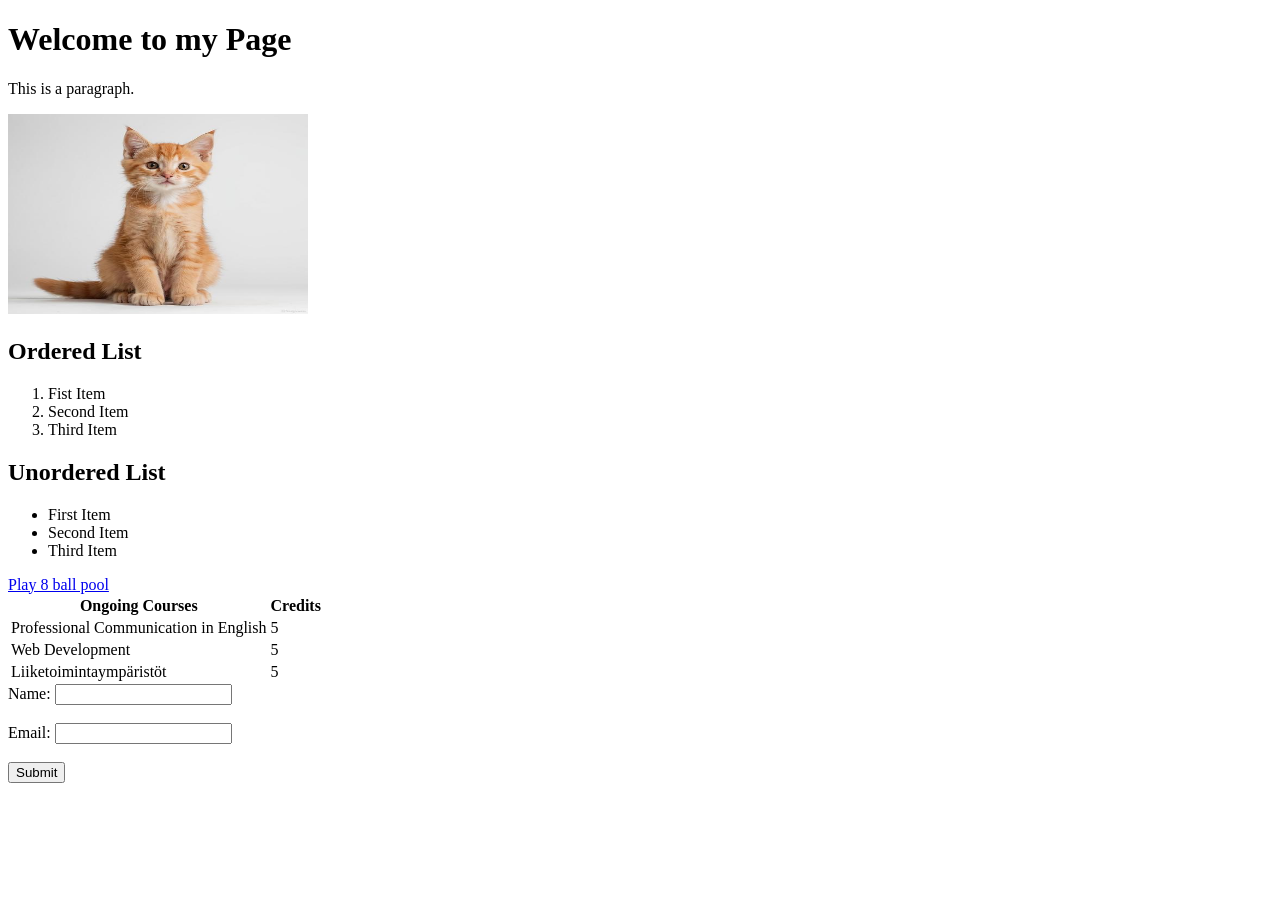
<file: WS_01/index.html>
<!DOCTYPE html>
<html lang="en">
<head>
    <meta charset="UTF-8">
    <meta name="viewport" content="width=device-width, initial-scale=1.0">
    <title>My First HTML Page</title>
</head>
<body>
    <h1>Welcome to my Page
    </h1>
    <p>This is a paragraph.

    </p>
    <img src="images/cat.jpg" alt="Cat" width="300" height="200">
    <h2>Ordered List</h2>
    <ol>
        <li>Fist Item</li>
        <li>Second Item</li>
        <li>Third Item</li>
    </ol>

    <h2>Unordered List</h2>
    <ul>
        <li>First Item</li>
        <li>Second Item</li>
        <li>Third Item</li>
    </ul>
    <a href="https://8ballpool.com/game">Play 8 ball pool</a>
    <table>
        <tr>
            <th>Ongoing Courses</th>
            <th>Credits</th>
        </tr>
        <tr>
            <td>Professional Communication in English</td>
            <td>5</td>
        </tr>
        <tr>
            <td>Web Development</td>
            <td>5</td>
        </tr>
        <tr>
            <td>Liiketoimintaympäristöt</td>
            <td>5</td>
        
        </tr>
    </table>
    <form>
        <label for="name">Name:</label>
        <input type="text" id="name" name="name"><br><br>
        <label for="email">Email:</label>
        <input type="email" id="email" name="email"><br><br>
        <input type="submit" value="Submit">
    </form>
</body>
</html>
</file>
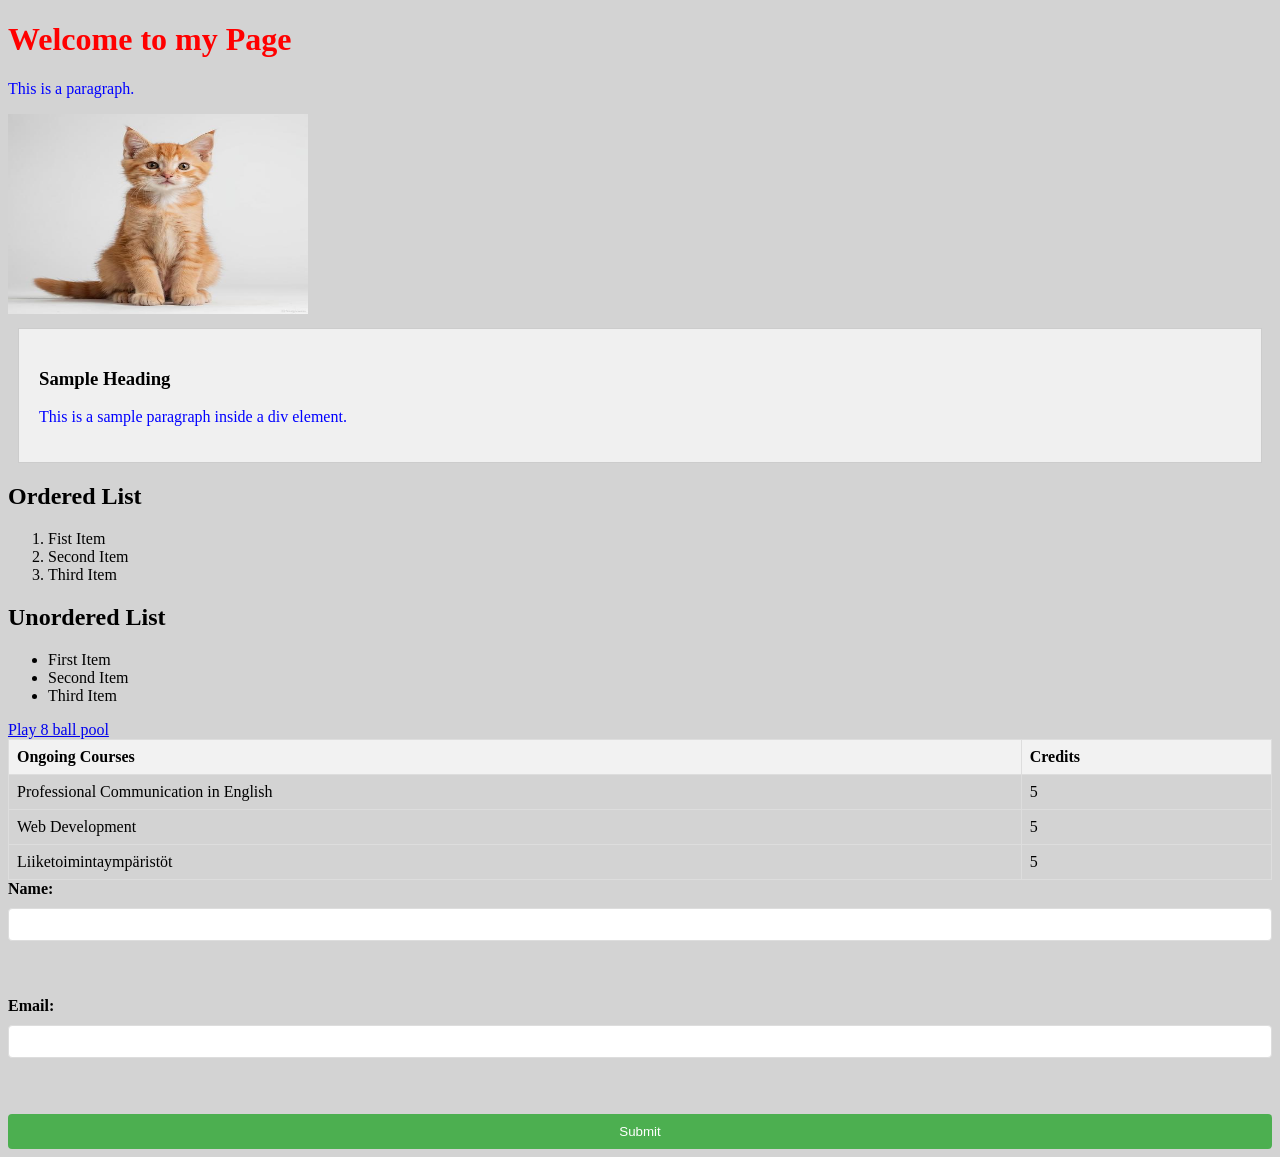
<file: WS_02/index.html>
<!DOCTYPE html>
<html lang="en">
<head>
    <meta charset="UTF-8">
    <meta name="viewport" content="width=device-width, initial-scale=1.0">
    <title>My First HTML Page</title>
    <style>
        h1 {
            color: green;
        }
    </style>
</head>
<body>
    <h1 style="color: red;">Welcome to my Page
    </h1>
    <p>This is a paragraph.

    </p>
    <link rel="stylesheet" href="styles.css">
    <img src="images/cat.jpg" alt="Cat" width="300" height="200">
    <div class="content-box">
        <h3>Sample Heading</h3>
        <p>This is a sample paragraph inside a div element.</p>
    </div>
    <h2>Ordered List</h2>
    <ol>
        <li>Fist Item</li>
        <li>Second Item</li>
        <li>Third Item</li>
    </ol>

    <h2>Unordered List</h2>
    <ul>
        <li>First Item</li>
        <li>Second Item</li>
        <li>Third Item</li>
    </ul>
    <a href="https://8ballpool.com/game">Play 8 ball pool</a>
    <table>
        <tr>
            <th>Ongoing Courses</th>
            <th>Credits</th>
        </tr>
        <tr>
            <td>Professional Communication in English</td>
            <td>5</td>
        </tr>
        <tr>
            <td>Web Development</td>
            <td>5</td>
        </tr>
        <tr>
            <td>Liiketoimintaympäristöt</td>
            <td>5</td>
        
        </tr>
    </table>
    <form>
        <label for="name">Name:</label>
        <input type="text" id="name" name="name"><br><br>
        <label for="email">Email:</label>
        <input type="email" id="email" name="email"><br><br>
        <input type="submit" value="Submit">
    </form>
</body>
</html>
</file>
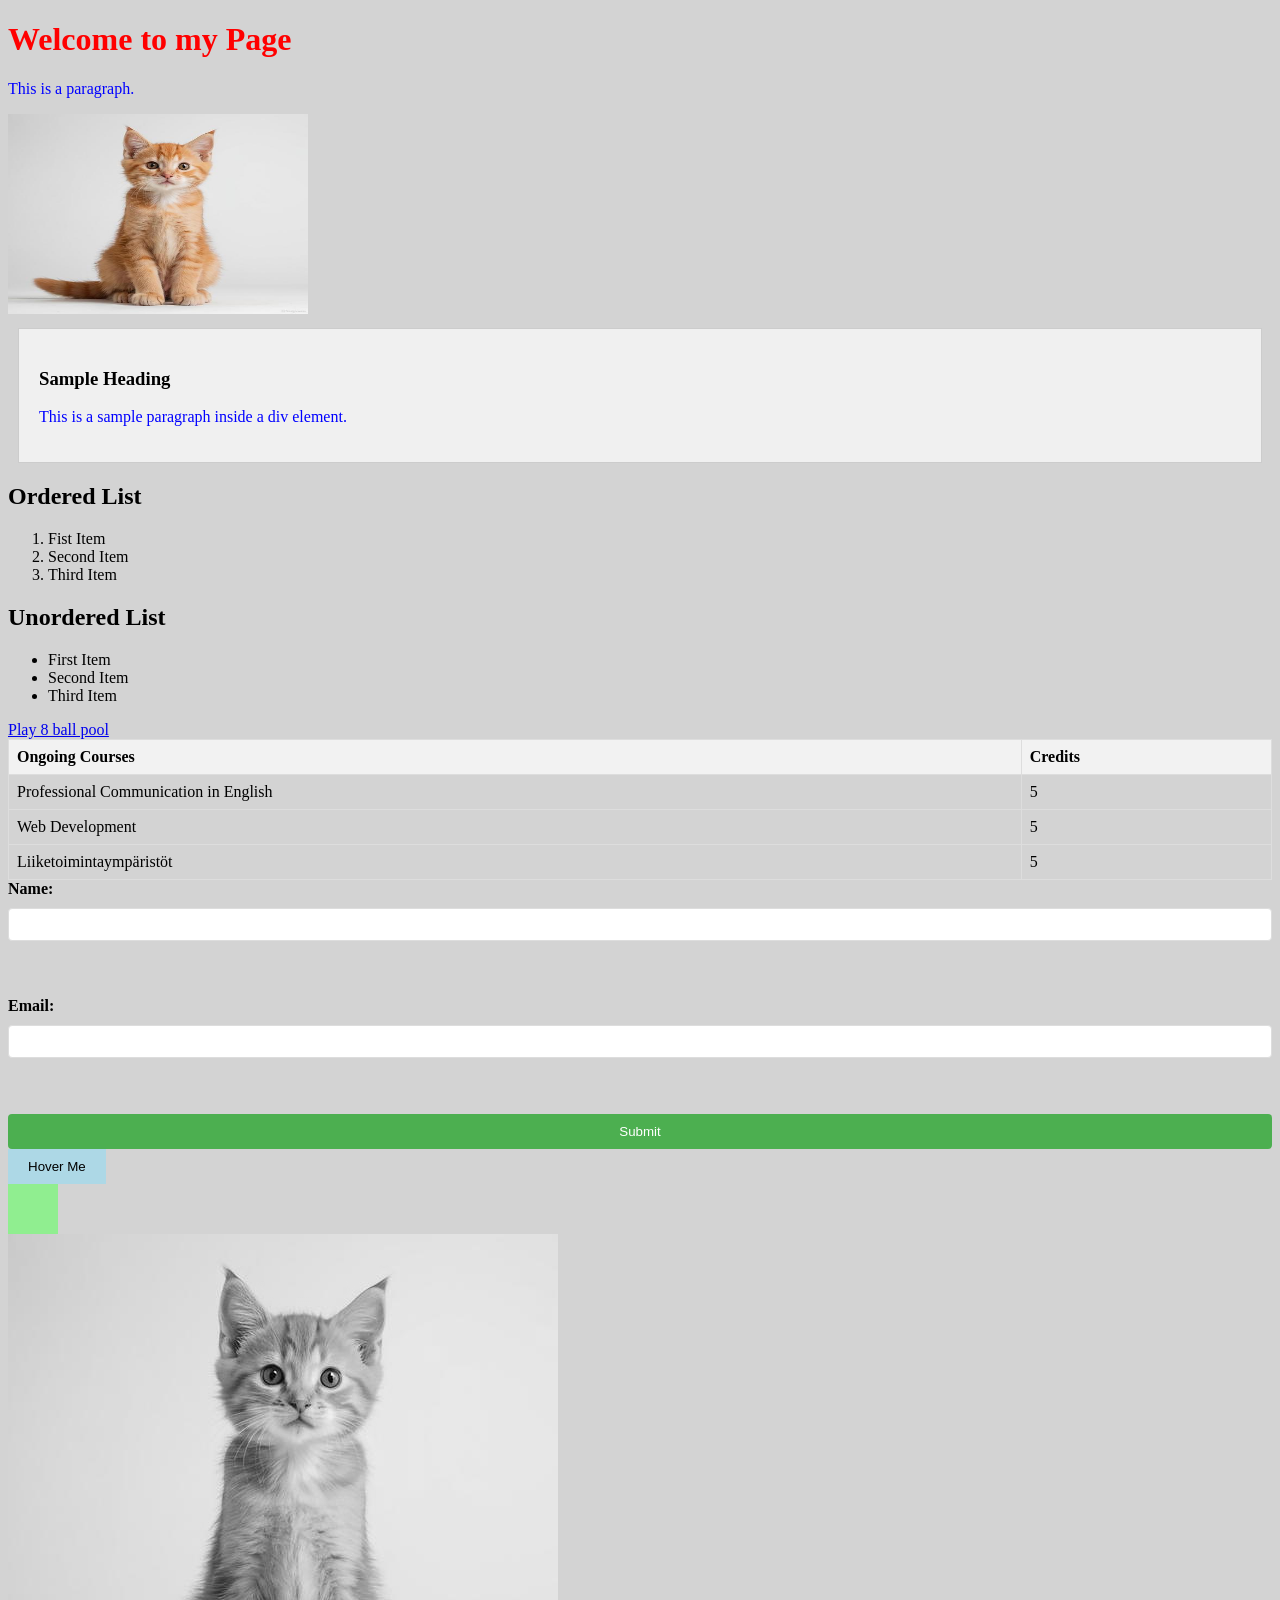
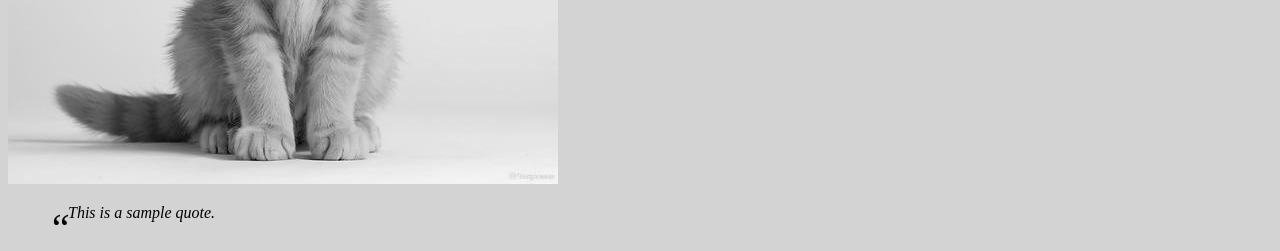
<file: WS_03/index.html>
<!DOCTYPE html>
<html lang="en">
<head>
    <meta charset="UTF-8">
    <meta name="viewport" content="width=device-width, initial-scale=1.0">
    <title>My First HTML Page</title>
    <style>
        h1 {
            color: green;
        }
    </style>
    <link rel="stylesheet" href="styles.css">
</head>
<body>
    <h1 style="color: red;">Welcome to my Page
    </h1>
    <p>This is a paragraph.

    </p>
    <link rel="stylesheet" href="styles.css">
    <img src="images/cat.jpg" alt="Cat" width="300" height="200">
    <div class="content-box">
        <h3>Sample Heading</h3>
        <p>This is a sample paragraph inside a div element.</p>
    </div>
    <h2>Ordered List</h2>
    <ol>
        <li>Fist Item</li>
        <li>Second Item</li>
        <li>Third Item</li>
    </ol>

    <h2>Unordered List</h2>
    <ul>
        <li>First Item</li>
        <li>Second Item</li>
        <li>Third Item</li>
    </ul>
    <a href="https://8ballpool.com/game">Play 8 ball pool</a>
    <table>
        <tr>
            <th>Ongoing Courses</th>
            <th>Credits</th>
        </tr>
        <tr>
            <td>Professional Communication in English</td>
            <td>5</td>
        </tr>
        <tr>
            <td>Web Development</td>
            <td>5</td>
        </tr>
        <tr>
            <td>Liiketoimintaympäristöt</td>
            <td>5</td>
        
        </tr>
    </table>
    <form>
        <label for="name">Name:</label>
        <input type="text" id="name" name="name"><br><br>
        <label for="email">Email:</label>
        <input type="email" id="email" name="email"><br><br>
        <input type="submit" value="Submit">
    </form>
    <button class="transition-button">Hover Me</button>
     <div class="animation-box"></div>
     <img src="./images/cat.jpg" alt="Sample Image" class="filter-image">
     <blockquote class="quote">
        This is a sample quote.
      </blockquote>

</body>
</html>
</file>
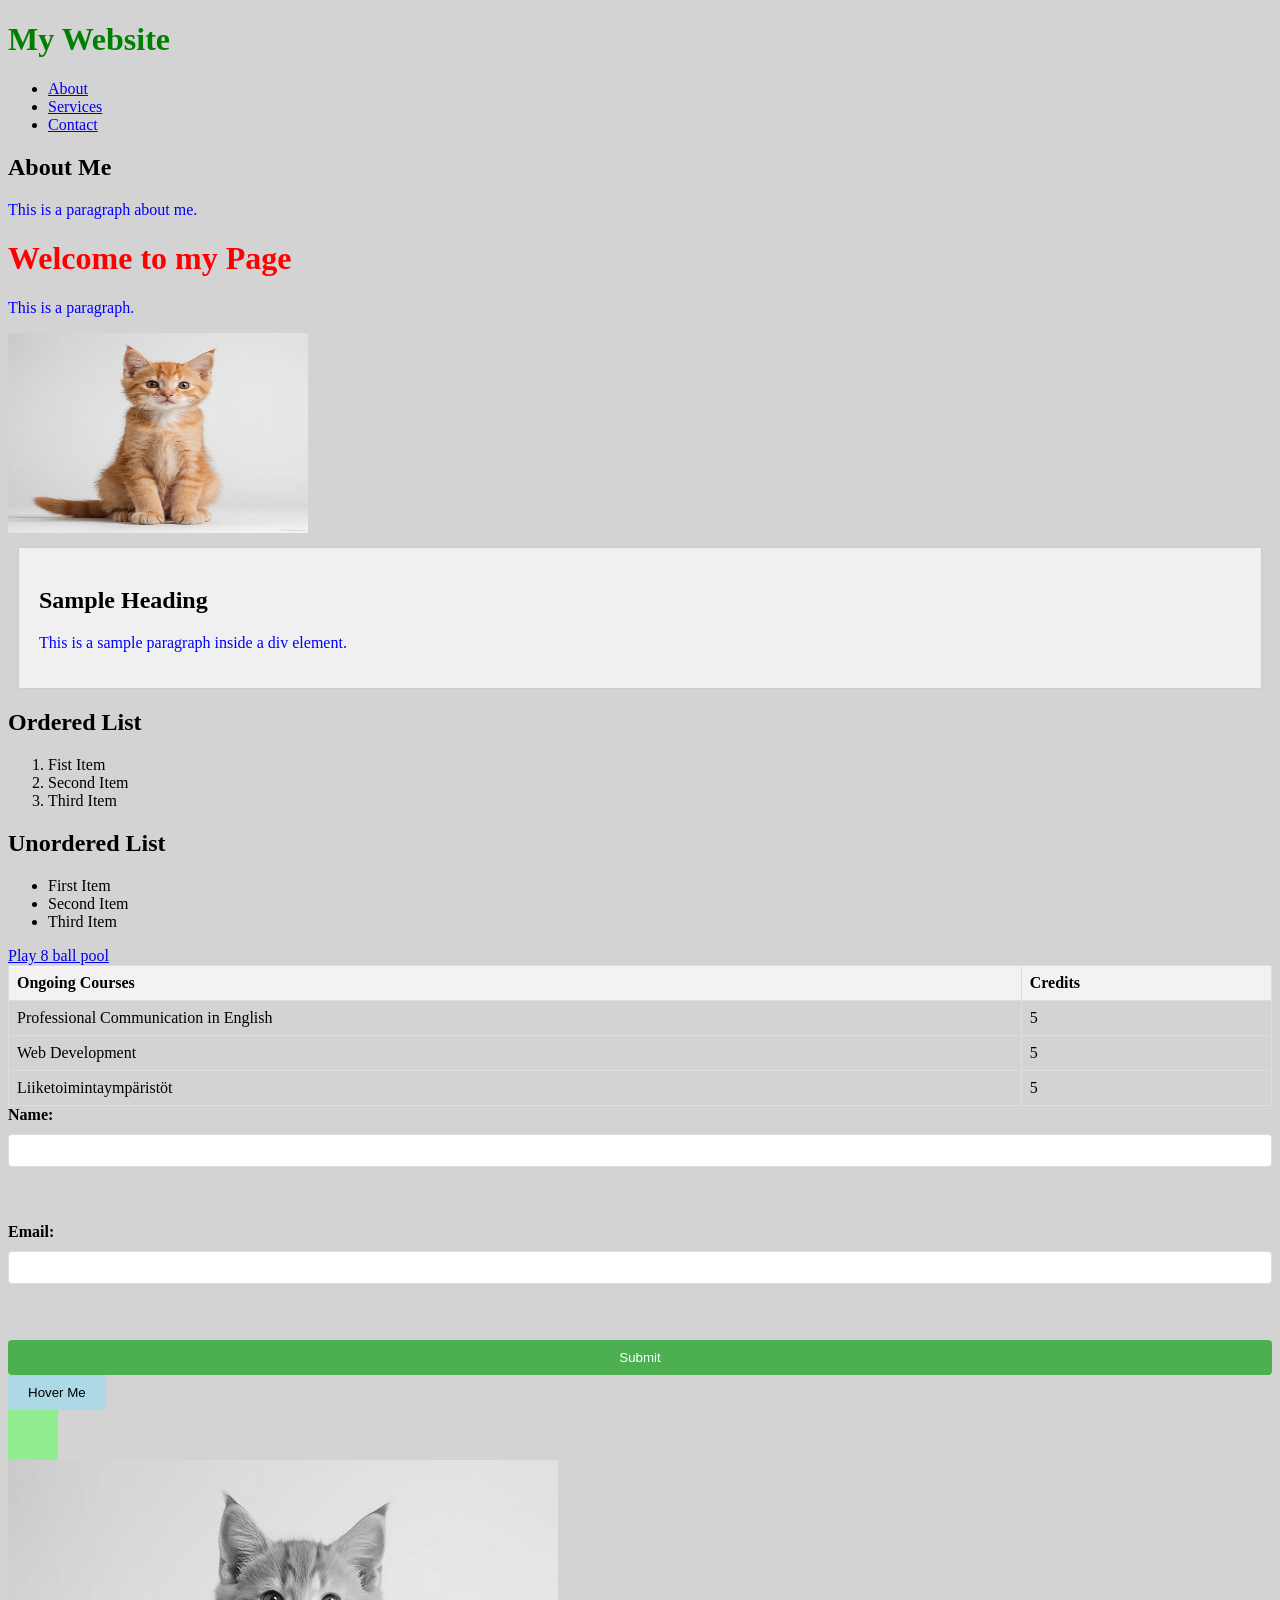
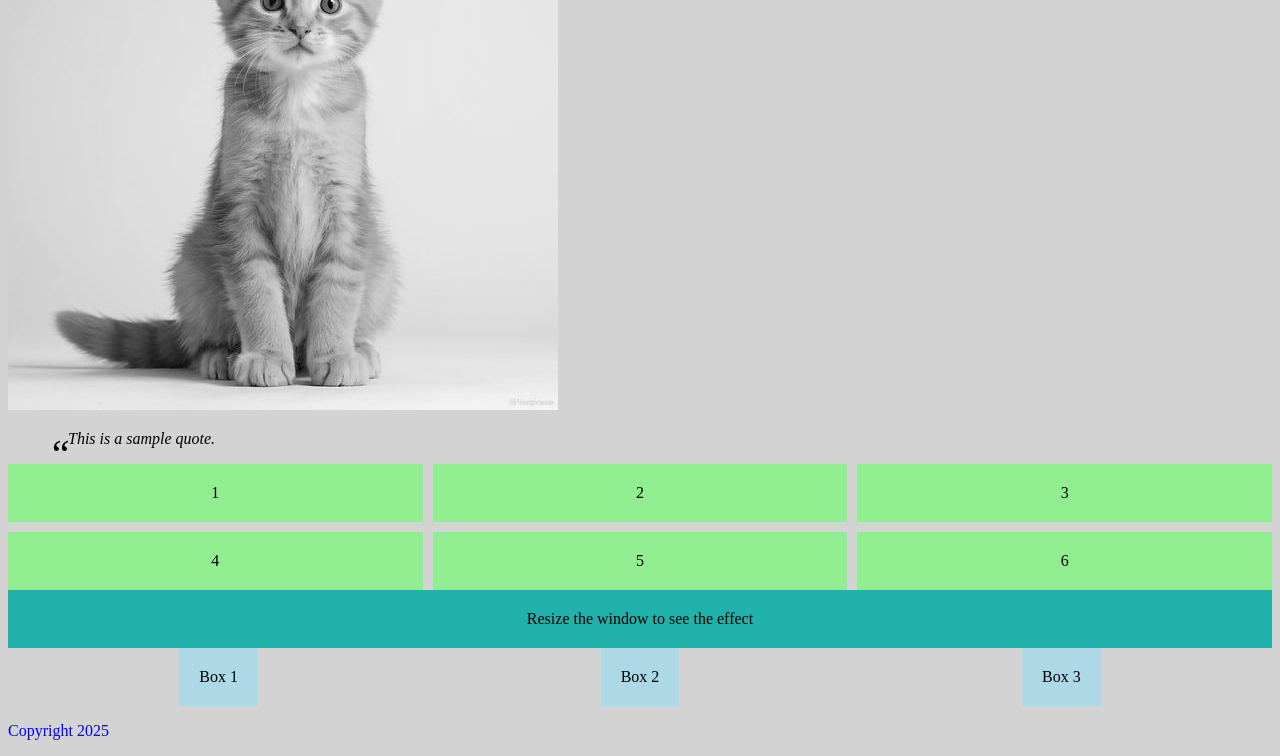
<file: WS_04/index.html>
<!DOCTYPE html>
<html lang="en">
<head>
    <meta charset="UTF-8">
    <meta name="viewport" content="width=device-width, initial-scale=1.0">
    <title>WS04 - Home</title>
    <style>
        h1 {
            color: green;
        }
    </style>
    <link rel="stylesheet" href="styles.css">
</head>
<body>
    <header>
        <h1>My Website</h1>
        <nav>
            
    <ul>
      <li><a href="#about">About</a></li>
      <li><a href="#services">Services</a></li>
      <li><a href="#contact">Contact</a></li>
    </ul>
        </nav>
    </header>

    <main>
        <section id="about">
            <h2>About Me</h2>
            <p>This is a paragraph about me.</p>
        </section>
    </main>

    
    <h1 style="color: red;">Welcome to my Page
    </h1>
    <p>This is a paragraph.

    </p>
    <img src="images/cat.jpg" alt="Cat" width="300" height="200">
    <div class="content-box">
        <h2>Sample Heading</h2>
        <p>This is a sample paragraph inside a div element.</p>
    </div>
    <h2>Ordered List</h2>
    <ol>
        <li>Fist Item</li>
        <li>Second Item</li>
        <li>Third Item</li>
    </ol>

    <h2>Unordered List</h2>
    <ul>
        <li>First Item</li>
        <li>Second Item</li>
        <li>Third Item</li>
    </ul>
    <a href="https://8ballpool.com/game">Play 8 ball pool</a>
    <table>
        <tr>
            <th>Ongoing Courses</th>
            <th>Credits</th>
        </tr>
        <tr>
            <td>Professional Communication in English</td>
            <td>5</td>
        </tr>
        <tr>
            <td>Web Development</td>
            <td>5</td>
        </tr>
        <tr>
            <td>Liiketoimintaympäristöt</td>
            <td>5</td>
        
        </tr>
    </table>
    <form>
        <label for="name">Name:</label>
        <input type="text" id="name" name="name"><br><br>
        <label for="email">Email:</label>
        <input type="email" id="email" name="email"><br><br>
        <input type="submit" value="Submit">
    </form>
    <button class="transition-button">Hover Me</button>
     <div class="animation-box"></div>
     <img src="./images/cat.jpg" alt="Sample Image" class="filter-image">
     <blockquote class="quote">
        This is a sample quote.
      </blockquote>

      <div class="grid-container">
        <div class="grid-item">1</div>
        <div class="grid-item">2</div>
        <div class="grid-item">3</div>
        <div class="grid-item">4</div>
        <div class="grid-item">5</div>
        <div class="grid-item">6</div>
      </div>
      <div class="responsive-box">Resize the window to see the effect</div>

    <div class="flex-container">
      <div class="box">Box 1</div>
      <div class="box">Box 2</div>
      <div class="box">Box 3</div>
    </div>

       <footer>
        <p>Copyright 2025</p>
    </footer>

</body>
</html>
</file>
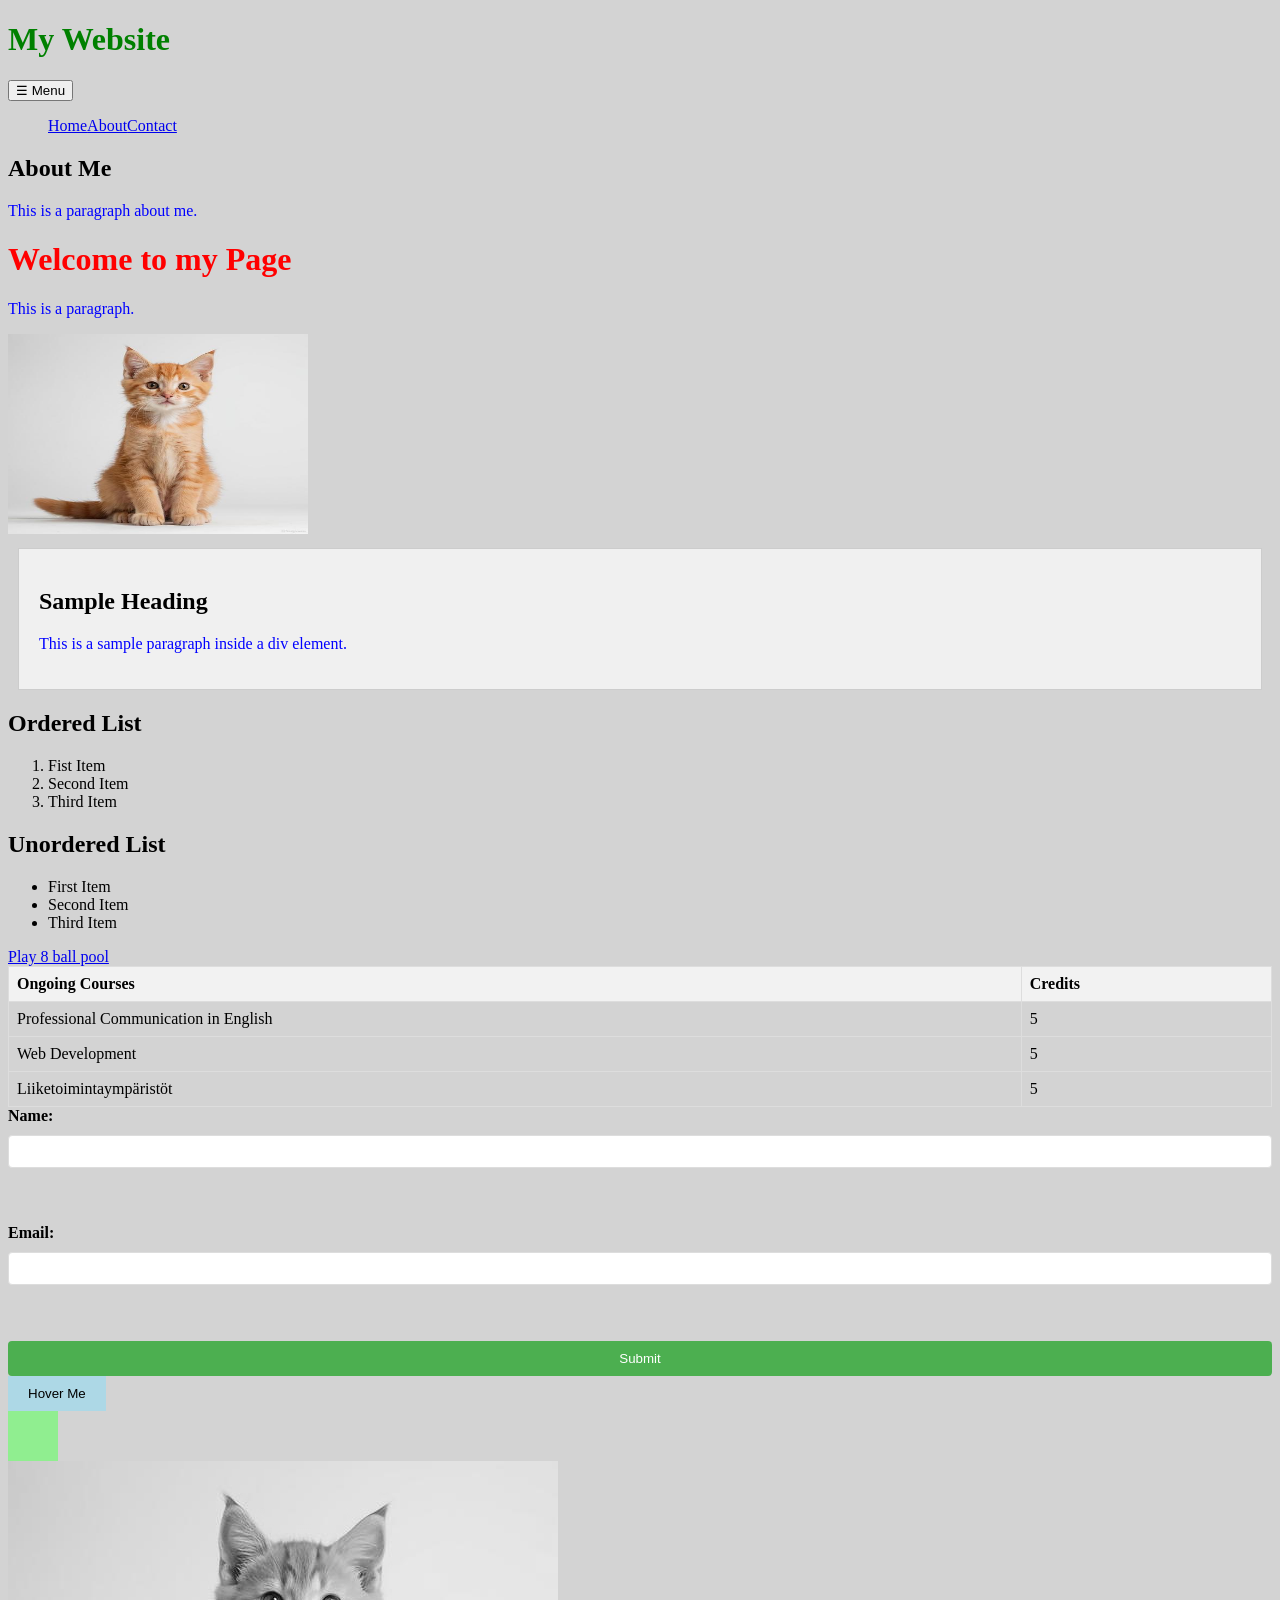
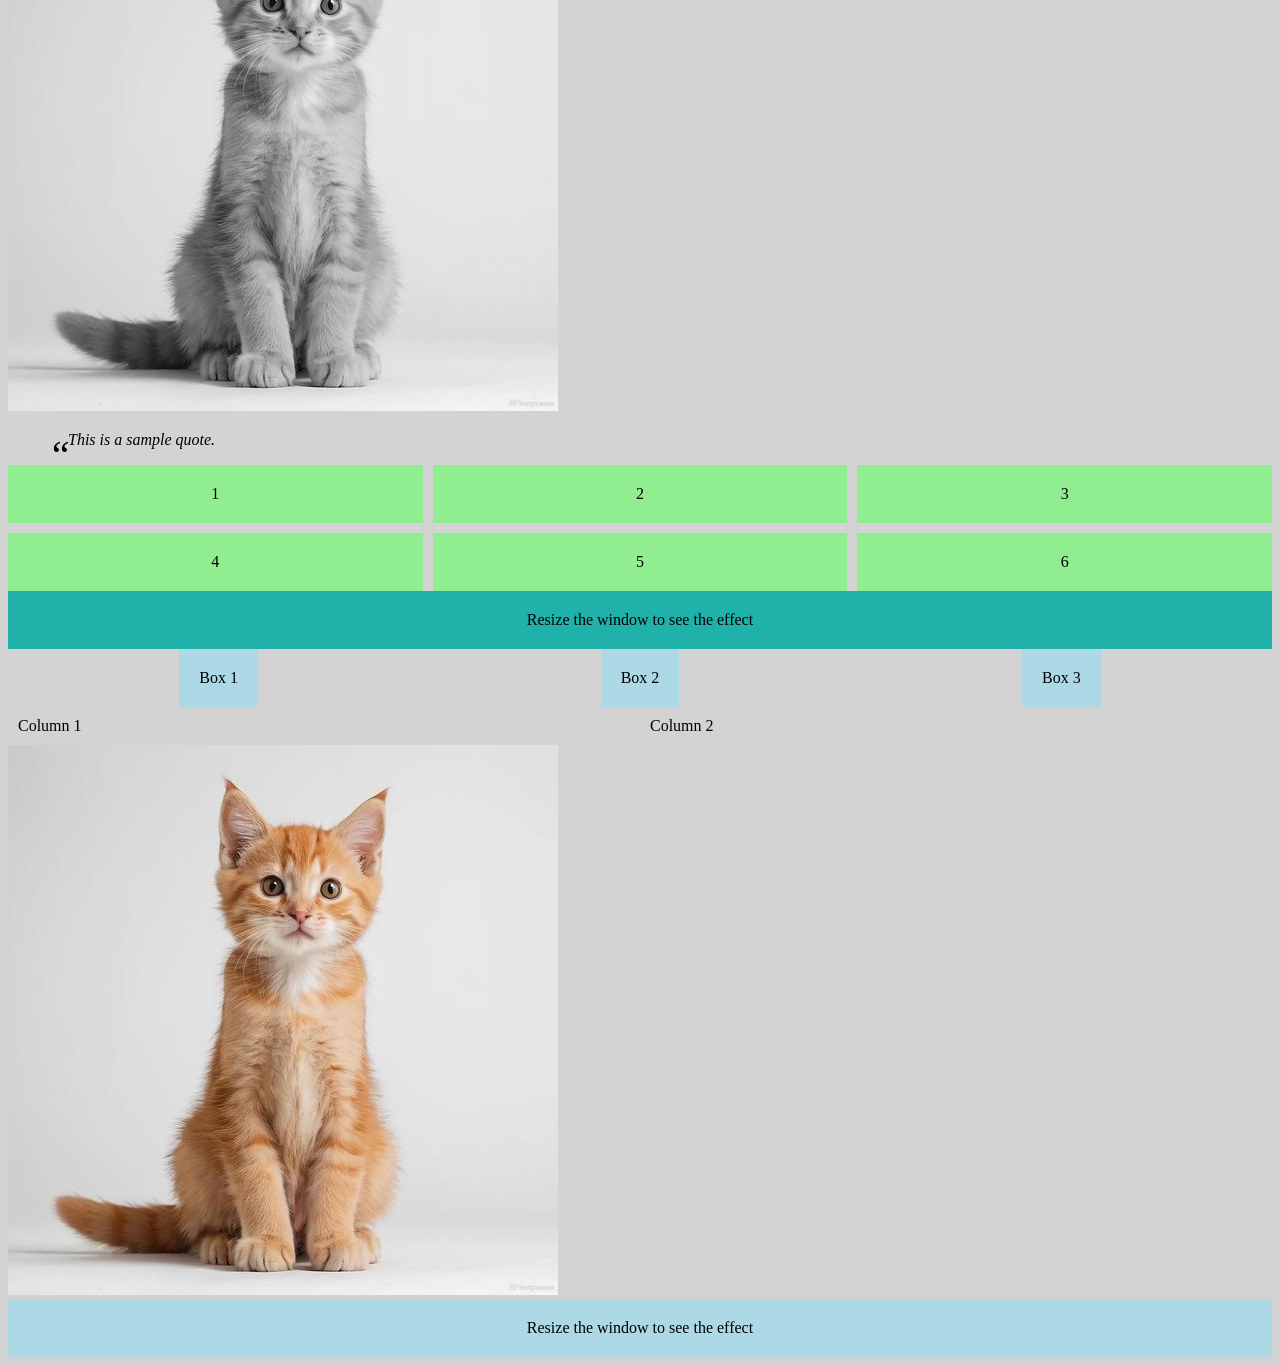
<file: WS_05/index.html>
<!DOCTYPE html>
<html lang="en">
<head>
    <meta charset="UTF-8">
    <meta name="viewport" content="width=device-width, initial-scale=1.0">
    <title>WS05 - Home</title>
    <style>
        h1 {
            color: green;
        }
    </style>
    <link rel="stylesheet" href="styles.css">
</head>
<body>
    
     
    <header>
        <h1>My Website</h1>

        <nav class="responsive-nav">
      <button class="menu-toggle">☰ Menu</button>
      <ul class="nav-list">
        <li><a href="#">Home</a></li>
        <li><a href="#">About</a></li>
        <li><a href="#">Contact</a></li>
      </ul>
    </nav>
      
    </header>

    <main>
        <section id="about">
            <h2>About Me</h2>
            <p>This is a paragraph about me.</p>
        </section>
    </main>

    
    <h1 style="color: red;">Welcome to my Page
    </h1>
    <p>This is a paragraph.

    </p>
    <img src="images/cat.jpg" alt="Cat" width="300" height="200">
    <div class="content-box">
        <h2>Sample Heading</h2>
        <p>This is a sample paragraph inside a div element.</p>
    </div>
    <h2>Ordered List</h2>
    <ol>
        <li>Fist Item</li>
        <li>Second Item</li>
        <li>Third Item</li>
    </ol>

    <h2>Unordered List</h2>
    <ul>
        <li>First Item</li>
        <li>Second Item</li>
        <li>Third Item</li>
    </ul>
    <a href="https://8ballpool.com/game">Play 8 ball pool</a>
    <table>
        <tr>
            <th>Ongoing Courses</th>
            <th>Credits</th>
        </tr>
        <tr>
            <td>Professional Communication in English</td>
            <td>5</td>
        </tr>
        <tr>
            <td>Web Development</td>
            <td>5</td>
        </tr>
        <tr>
            <td>Liiketoimintaympäristöt</td>
            <td>5</td>
        
        </tr>
    </table>
    <form>
        <label for="name">Name:</label>
        <input type="text" id="name" name="name"><br><br>
        <label for="email">Email:</label>
        <input type="email" id="email" name="email"><br><br>
        <input type="submit" value="Submit">
    </form>
    <button class="transition-button">Hover Me</button>
     <div class="animation-box"></div>
     <img src="./images/cat.jpg" alt="Sample Image" class="filter-image">
     <blockquote class="quote">
        This is a sample quote.
      </blockquote>

      <div class="grid-container">
        <div class="grid-item">1</div>
        <div class="grid-item">2</div>
        <div class="grid-item">3</div>
        <div class="grid-item">4</div>
        <div class="grid-item">5</div>
        <div class="grid-item">6</div>
      </div>
      <div class="responsive-box">Resize the window to see the effect</div>

    <div class="flex-container">
      <div class="box">Box 1</div>
      <div class="box">Box 2</div>
      <div class="box">Box 3</div>
    </div>

    <div class="responsive-container">
      <div class="column">Column 1</div>
      <div class="column">Column 2</div>
    </div>

    <img src="images/cat.jpg" alt="Responsive Image" class="responsive-image">
    <div class="media-query-box">Resize the window to see the effect</div>



</body>
</html>
</file>
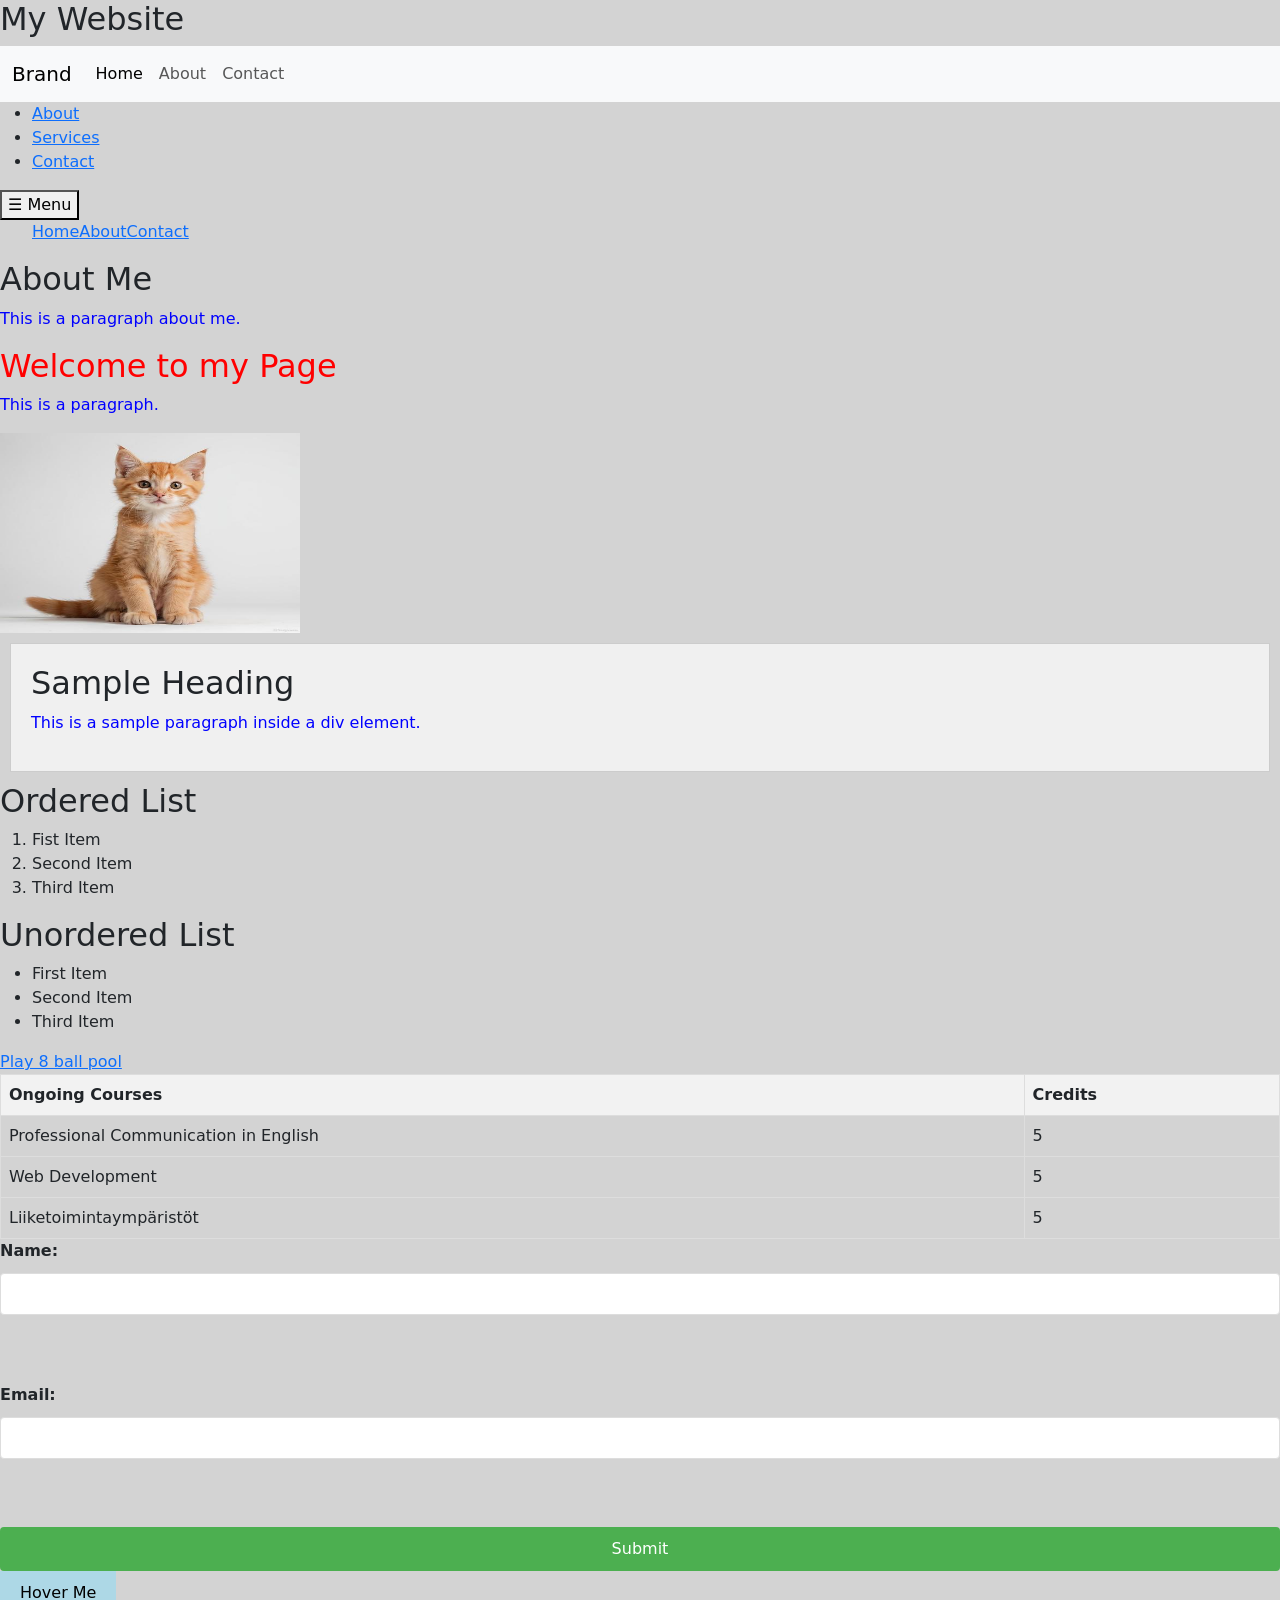
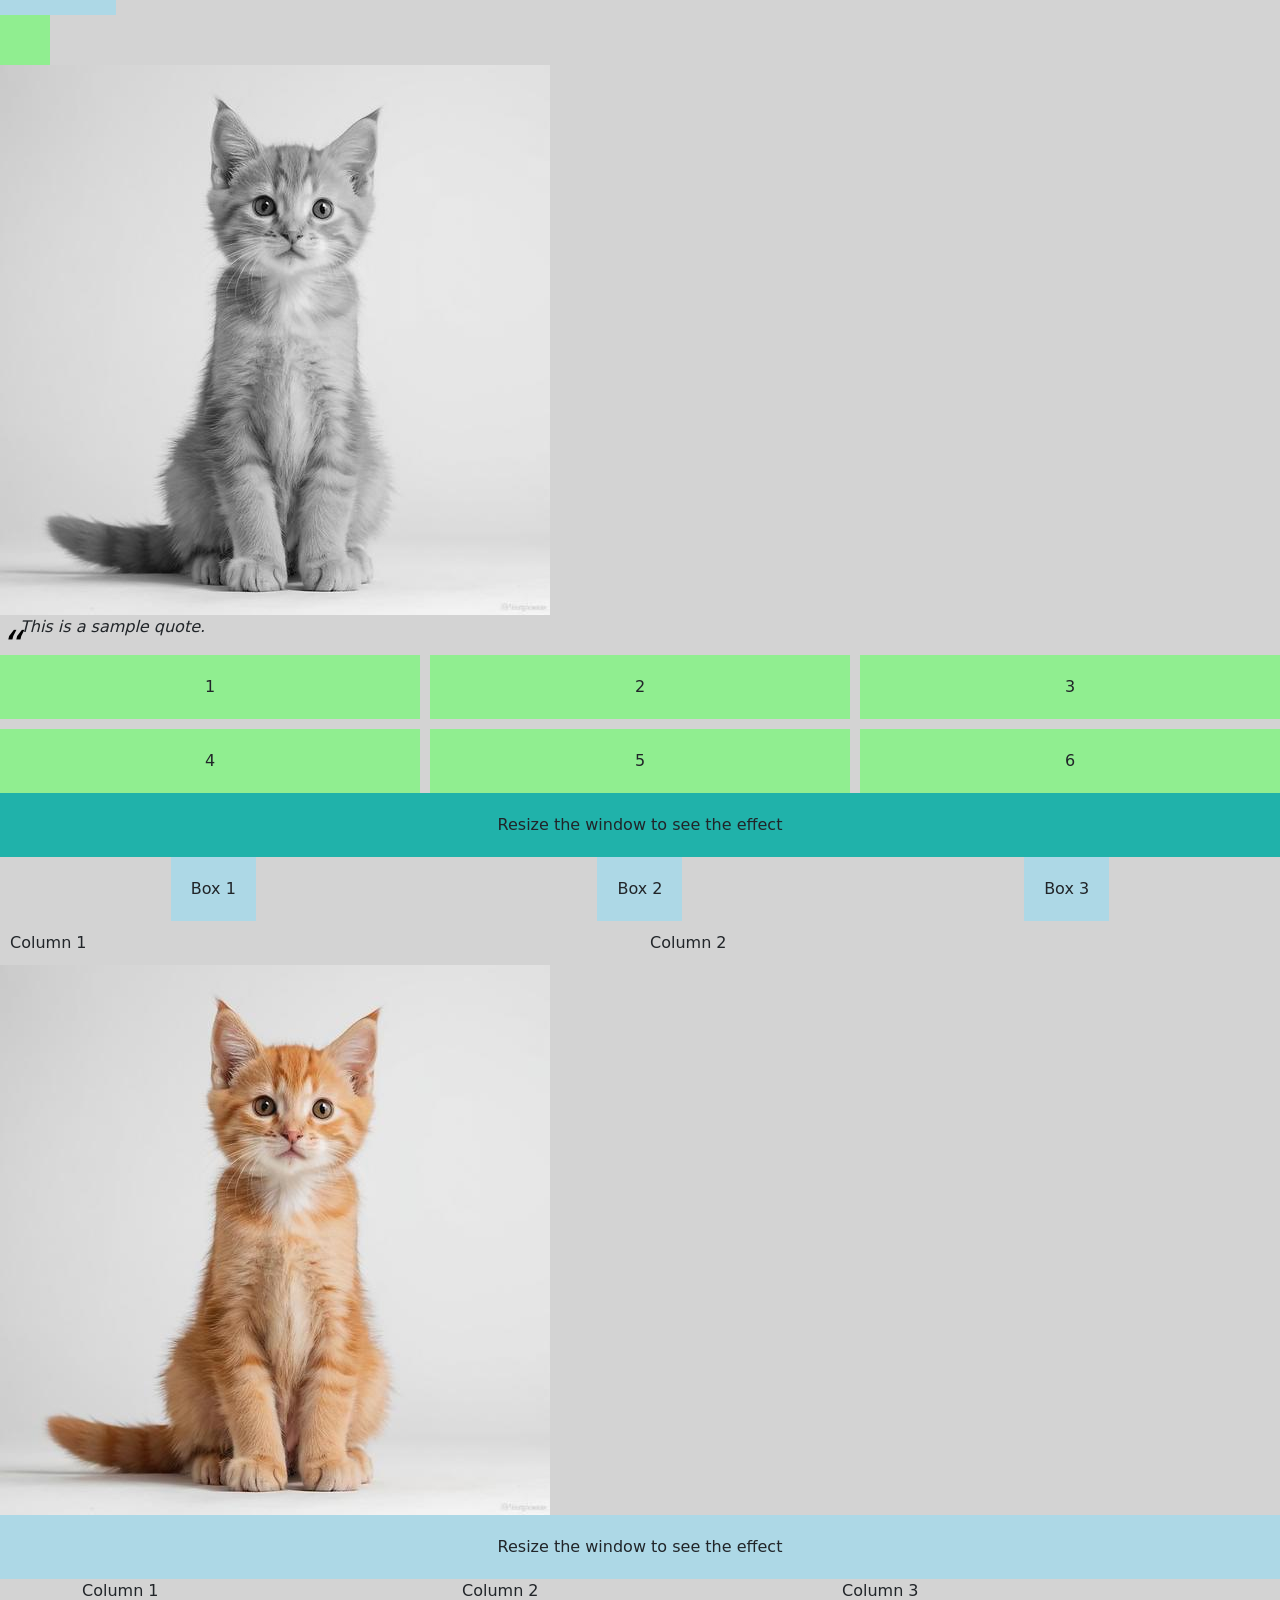
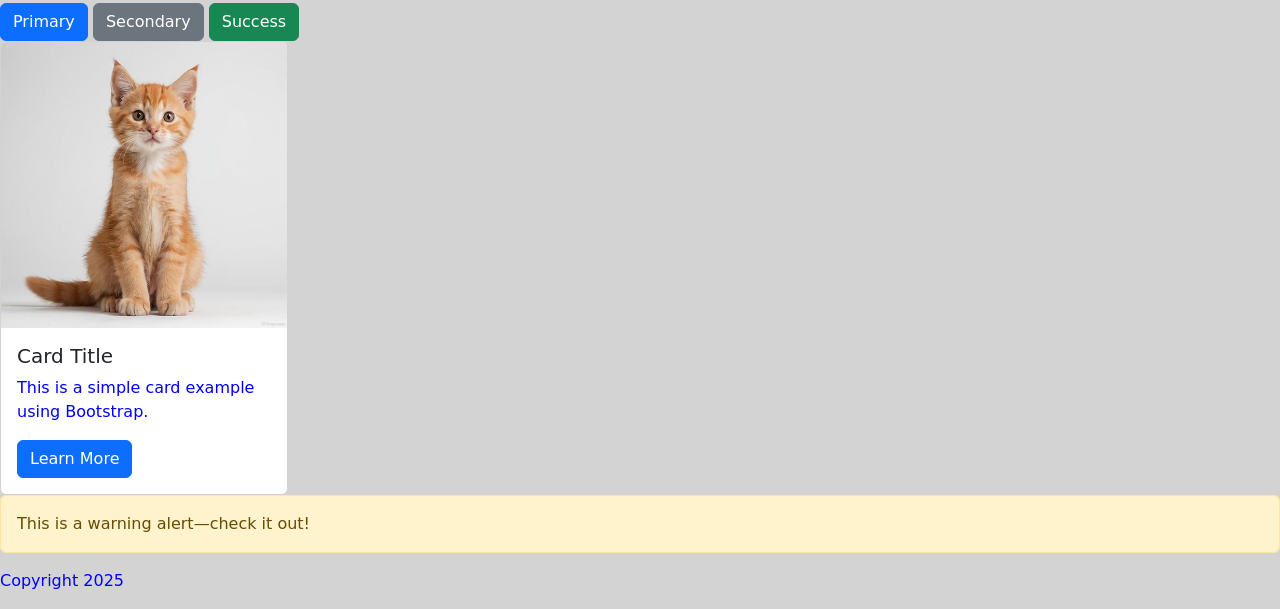
<file: WS_06/index.html>
<!DOCTYPE html>
<html lang="en">
<head>
    <meta charset="UTF-8">
    <meta name="viewport" content="width=device-width, initial-scale=1.0">
    <title>WS06 - Home</title>
    <style>
        h1 {
            color: green;
        }
    </style>
   
    <!-- Bootstrap CSS -->
<link href="https://cdn.jsdelivr.net/npm/bootstrap@5.3.0/dist/css/bootstrap.min.css" rel="stylesheet">
<link rel="stylesheet" href="styles.css">

<!-- Bootstrap JavaScript (place before closing </body> tag) -->

</head>
<body>
  <script src="https://cdn.jsdelivr.net/npm/bootstrap@5.3.0/dist/js/bootstrap.bundle.min.js"></script>
    <header>
        <h1>My Website</h1>
        <nav class="navbar navbar-expand-lg navbar-light bg-light">
  <div class="container-fluid">
    <a class="navbar-brand" href="#">Brand</a>
    <button class="navbar-toggler" type="button" data-bs-toggle="collapse" data-bs-target="#navbarNav" aria-controls="navbarNav" aria-expanded="false" aria-label="Toggle navigation">
      <span class="navbar-toggler-icon"></span>
    </button>
    <div class="collapse navbar-collapse" id="navbarNav">
      <ul class="navbar-nav me-auto mb-2 mb-lg-0">
        <li class="nav-item"><a class="nav-link active" aria-current="page" href="#">Home</a></li>
        <li class="nav-item"><a class="nav-link" href="#">About</a></li>
        <li class="nav-item"><a class="nav-link" href="#">Contact</a></li>
      </ul>
    </div>
  </div>
</nav>
        <nav>
            
    <ul>
      <li><a href="#about">About</a></li>
      <li><a href="#services">Services</a></li>
      <li><a href="#contact">Contact</a></li>
    </ul>
        </nav>
        <nav class="responsive-nav">
      <button class="menu-toggle">☰ Menu</button>
      <ul class="nav-list">
        <li><a href="#">Home</a></li>
        <li><a href="#">About</a></li>
        <li><a href="#">Contact</a></li>
      </ul>
    </nav>
    </header>

    <main>
        <section id="about">
            <h2>About Me</h2>
            <p>This is a paragraph about me.</p>
        </section>
    </main>

    
    <h1 style="color: red;">Welcome to my Page
    </h1>
    <p>This is a paragraph.

    </p>
    <img src="images/cat.jpg" alt="Cat" width="300" height="200">
    <div class="content-box">
        <h2>Sample Heading</h2>
        <p>This is a sample paragraph inside a div element.</p>
    </div>
    <h2>Ordered List</h2>
    <ol>
        <li>Fist Item</li>
        <li>Second Item</li>
        <li>Third Item</li>
    </ol>

    <h2>Unordered List</h2>
    <ul>
        <li>First Item</li>
        <li>Second Item</li>
        <li>Third Item</li>
    </ul>
    <a href="https://8ballpool.com/game">Play 8 ball pool</a>
    <table>
        <tr>
            <th>Ongoing Courses</th>
            <th>Credits</th>
        </tr>
        <tr>
            <td>Professional Communication in English</td>
            <td>5</td>
        </tr>
        <tr>
            <td>Web Development</td>
            <td>5</td>
        </tr>
        <tr>
            <td>Liiketoimintaympäristöt</td>
            <td>5</td>
        
        </tr>
    </table>
    <form>
        <label for="name">Name:</label>
        <input type="text" id="name" name="name"><br><br>
        <label for="email">Email:</label>
        <input type="email" id="email" name="email"><br><br>
        <input type="submit" value="Submit">
    </form>
    <button class="transition-button">Hover Me</button>
     <div class="animation-box"></div>
     <img src="./images/cat.jpg" alt="Sample Image" class="filter-image">
     <blockquote class="quote">
        This is a sample quote.
      </blockquote>

      <div class="grid-container">
        <div class="grid-item">1</div>
        <div class="grid-item">2</div>
        <div class="grid-item">3</div>
        <div class="grid-item">4</div>
        <div class="grid-item">5</div>
        <div class="grid-item">6</div>
      </div>
      <div class="responsive-box">Resize the window to see the effect</div>

    <div class="flex-container">
      <div class="box">Box 1</div>
      <div class="box">Box 2</div>
      <div class="box">Box 3</div>
    </div>

    <div class="responsive-container">
      <div class="column">Column 1</div>
      <div class="column">Column 2</div>
    </div>

    <img src="images/cat.jpg" alt="Responsive Image" class="responsive-image">

    <div class="media-query-box">Resize the window to see the effect</div>
    <div class="container">
  <div class="row">
    <div class="col-md-4 col-12">Column 1</div>
    <div class="col-md-4 col-12">Column 2</div>
    <div class="col-md-4 col-12">Column 3</div>
  </div>
</div>
<button class="btn btn-primary">Primary</button>
<button class="btn btn-secondary">Secondary</button>
<button class="btn btn-success">Success</button>
<div class="card" style="width: 18rem;">
  <img src="images/cat.jpg" class="card-img-top" alt="Card Image">
  <div class="card-body">
    <h5 class="card-title">Card Title</h5>
    <p class="card-text">This is a simple card example using Bootstrap.</p>
    <a href="#" class="btn btn-primary">Learn More</a>
  </div>
</div>
<div class="alert alert-warning" role="alert">
  This is a warning alert—check it out!
</div>

       <footer>
        <p>Copyright 2025</p>
    </footer>

</body>
</html>
</file>
<file: WS_02/styles.css>
p {
    color: blue;
}
body {
    background-color:lightgray;
}

h1 {
    font-size:2em;
}

.content-box {
    padding:20px;
    margin:10px;
    background-color:#f0f0f0;
    border:1px solid #ccc;
}

table {
    width:100%;
    border-collapse:collapse;
}

th, td {
    border: 1px solid #ddd;
    padding: 8px;
    text-align: left;
}

th {
    background-color:#f2f2f2;
}

form {
    display:flex;
    flex-direction:column;
    gap:10px;
}

label {
    font-weight:bold;
}

input[type="text"], input[type="email"] {
      padding: 8px;
      border: 1px solid #ddd;
      border-radius: 4px;
    }

    input[type="submit"] {
      background-color: #4CAF50;
      color: white;
      padding: 10px;
      border: none;
      border-radius: 4px;
      cursor: pointer;
    }
    
    input[type="submit"]:hover {
      background-color: #45a049;
    }input[type="submit"] {
      background-color: #4CAF50;
      color: white;
      padding: 10px;
      border: none;
      border-radius: 4px;
      cursor: pointer;
    }
    
    input[type="submit"]:hover {
      background-color: #45a049;
    }
</file>
<file: WS_03/styles.css>
p {
    color: blue;
}
body {
    background-color:lightgray;
}

h1 {
    font-size:2em;
}

.content-box {
    padding:20px;
    margin:10px;
    background-color:#f0f0f0;
    border:1px solid #ccc;
}

table {
    width:100%;
    border-collapse:collapse;
}

th, td {
    border: 1px solid #ddd;
    padding: 8px;
    text-align: left;
}

th {
    background-color:#f2f2f2;
}

form {
    display:flex;
    flex-direction:column;
    gap:10px;
}

label {
    font-weight:bold;
}

input[type="text"], input[type="email"] {
      padding: 8px;
      border: 1px solid #ddd;
      border-radius: 4px;
    }

    input[type="submit"] {
      background-color: #4CAF50;
      color: white;
      padding: 10px;
      border: none;
      border-radius: 4px;
      cursor: pointer;
    }
    
    input[type="submit"]:hover {
      background-color: #45a049;
    }input[type="submit"] {
      background-color: #4CAF50;
      color: white;
      padding: 10px;
      border: none;
      border-radius: 4px;
      cursor: pointer;
    }
    
    input[type="submit"]:hover {
      background-color: #45a049;
    }
    .transition-button {
        background-color:lightblue;
        padding: 10px 20px;
        border: none;
        cursor: pointer;
        transition: background-color 0.3s ease;
    }

    .transition-button:hover {
        background-color:lightcoral;
    }

    .animation-box {
        width: 50px;
        height: 50px;
        background-color:lightgreen;
        position:relative;
        animation: move 2s infinite alternate;
    }

    @keyframes move {
        from {
            left:0;
        }
        to {
            left: 100px;
        }
    }

    .filter-image {
        filter: grayscale(100%);
        transition: filter 0.3s ease;
      }
      
      .filter-image:hover {
        filter: grayscale(0%);
      }

      .quote {
        position: relative;
        padding-left: 20px;
        font-style: italic;
      }
      
      .quote {
        position: relative;
        padding-left: 20px;
        font-style: italic;
      }
      
      .quote::before {
        content: '“';
        font-size: 40px;
        position: absolute;
        left: 0;
        top: 0;
        color: black;
      }
</file>
<file: WS_04/styles.css>
p {
    color: blue;
}
body {
    background-color:lightgray;
}

h1 {
    font-size:2em;
}

.content-box {
    padding:20px;
    margin:10px;
    background-color:#f0f0f0;
    border:1px solid #ccc;
}

table {
    width:100%;
    border-collapse:collapse;
}

th, td {
    border: 1px solid #ddd;
    padding: 8px;
    text-align: left;
}

th {
    background-color:#f2f2f2;
}

form {
    display:flex;
    flex-direction:column;
    gap:10px;
}

label {
    font-weight:bold;
}

input[type="text"], input[type="email"] {
      padding: 8px;
      border: 1px solid #ddd;
      border-radius: 4px;
    }

    input[type="submit"] {
      background-color: #4CAF50;
      color: white;
      padding: 10px;
      border: none;
      border-radius: 4px;
      cursor: pointer;
    }
    
    input[type="submit"]:hover {
      background-color: #45a049;
    }input[type="submit"] {
      background-color: #4CAF50;
      color: white;
      padding: 10px;
      border: none;
      border-radius: 4px;
      cursor: pointer;
    }
    
    input[type="submit"]:hover {
      background-color: #45a049;
    }
    .transition-button {
        background-color:lightblue;
        padding: 10px 20px;
        border: none;
        cursor: pointer;
        transition: background-color 0.3s ease;
    }

    .transition-button:hover {
        background-color:lightcoral;
    }

    .animation-box {
        width: 50px;
        height: 50px;
        background-color:lightgreen;
        position:relative;
        animation: move 2s infinite alternate;
    }

    @keyframes move {
        from {
            left:0;
        }
        to {
            left: 100px;
        }
    }

    .filter-image {
        filter: grayscale(100%);
        transition: filter 0.3s ease;
      }
      
      .filter-image:hover {
        filter: grayscale(0%);
      }

      .quote {
        position: relative;
        padding-left: 20px;
        font-style: italic;
      }
      
      .quote {
        position: relative;
        padding-left: 20px;
        font-style: italic;
      }
      
      .quote::before {
        content: '“';
        font-size: 40px;
        position: absolute;
        left: 0;
        top: 0;
        color: black;
      }

      .grid-container {
        display: grid;
        grid-template-columns: repeat(3,1fr);
        grid-gap: 10px;
      }

      .grid-item {
        background-color: lightgreen;
        padding: 20px;
        text-align: center;
      }

      .responsive-box {
        padding: 20px;
        text-align: center;
      }

      @media (max-width: 600px) {
        .responsive-box {
            background-color: lightcoral;
        }
      }

      @media (min-width: 601px) {
        .responsive-box {
          background-color: lightseagreen;
        }
      }

      .flex-container {
        display: flex;
        justify-content: space-around;
        align-items: center;
    }

.box {
  background-color: lightblue;
  padding: 20px;
  text-align: center;
}

.responsive-box {
  padding: 20px;
  text-align: center;
}

@media (max-width: 600px) {
  .responsive-box {
    background-color: lightcoral;
  }
}

@media (min-width: 601px) {
  .responsive-box {
    background-color: lightseagreen;
  }
}
</file>
<file: WS_05/styles.css>
p {
    color: blue;
}
body {
    background-color:lightgray;
}

h1 {
    font-size:2em;
}

.content-box {
    padding:20px;
    margin:10px;
    background-color:#f0f0f0;
    border:1px solid #ccc;
}

table {
    width:100%;
    border-collapse:collapse;
}

th, td {
    border: 1px solid #ddd;
    padding: 8px;
    text-align: left;
}

th {
    background-color:#f2f2f2;
}

form {
    display:flex;
    flex-direction:column;
    gap:10px;
}

label {
    font-weight:bold;
}

input[type="text"], input[type="email"] {
      padding: 8px;
      border: 1px solid #ddd;
      border-radius: 4px;
    }

    input[type="submit"] {
      background-color: #4CAF50;
      color: white;
      padding: 10px;
      border: none;
      border-radius: 4px;
      cursor: pointer;
    }
    
    input[type="submit"]:hover {
      background-color: #45a049;
    }input[type="submit"] {
      background-color: #4CAF50;
      color: white;
      padding: 10px;
      border: none;
      border-radius: 4px;
      cursor: pointer;
    }
    
    input[type="submit"]:hover {
      background-color: #45a049;
    }
    .transition-button {
        background-color:lightblue;
        padding: 10px 20px;
        border: none;
        cursor: pointer;
        transition: background-color 0.3s ease;
    }

    .transition-button:hover {
        background-color:lightcoral;
    }

    .animation-box {
        width: 50px;
        height: 50px;
        background-color:lightgreen;
        position:relative;
        animation: move 2s infinite alternate;
    }

    @keyframes move {
        from {
            left:0;
        }
        to {
            left: 100px;
        }
    }

    .filter-image {
        filter: grayscale(100%);
        transition: filter 0.3s ease;
      }
      
      .filter-image:hover {
        filter: grayscale(0%);
      }

      .quote {
        position: relative;
        padding-left: 20px;
        font-style: italic;
      }
      
      .quote {
        position: relative;
        padding-left: 20px;
        font-style: italic;
      }
      
      .quote::before {
        content: '“';
        font-size: 40px;
        position: absolute;
        left: 0;
        top: 0;
        color: black;
      }

      .grid-container {
        display: grid;
        grid-template-columns: repeat(3,1fr);
        grid-gap: 10px;
      }

      .grid-item {
        background-color: lightgreen;
        padding: 20px;
        text-align: center;
      }

      .responsive-box {
        padding: 20px;
        text-align: center;
      }

      @media (max-width: 600px) {
        .responsive-box {
            background-color: lightcoral;
        }
      }

      @media (min-width: 601px) {
        .responsive-box {
          background-color: lightseagreen;
        }
      }

      .flex-container {
        display: flex;
        justify-content: space-around;
        align-items: center;
    }

.box {
  background-color: lightblue;
  padding: 20px;
  text-align: center;
}

.responsive-box {
  padding: 20px;
  text-align: center;
}

@media (max-width: 600px) {
  .responsive-box {
    background-color: lightcoral;
  }
}

@media (min-width: 601px) {
  .responsive-box {
    background-color: lightseagreen;
  }
}
.responsive-container {
      display: flex;
      flex-wrap: wrap;
    }
    
    .column {
      flex: 1;
      padding: 10px;
    }
    
    @media (max-width: 600px) {
      .column {
        flex: 100%;
      }
    }

    .responsive-image {
      max-width: 100%;
      height: auto;
    }

    .media-query-box {
      padding: 20px;
      text-align: center;
    }
    
    @media (max-width: 600px) {
      .media-query-box {
        background-color: lightcoral;
      }
    }
    
    @media (min-width: 601px) {
      .media-query-box {
        background-color: lightblue;
      }
    }

    .responsive-nav .nav-list {
      display: flex;
      list-style: none;
    }
    
    @media (max-width: 600px) {
      .responsive-nav .nav-list {
        display: none;
      }
    
      .responsive-nav .menu-toggle {
        display: block;
      }
    }
</file>
<file: WS_06/styles.css>
p {
    color: blue;
}
body {
    background-color:lightgray;
}

h1 {
    font-size:2em;
}

.content-box {
    padding:20px;
    margin:10px;
    background-color:#f0f0f0;
    border:1px solid #ccc;
}

table {
    width:100%;
    border-collapse:collapse;
}

th, td {
    border: 1px solid #ddd;
    padding: 8px;
    text-align: left;
}

th {
    background-color:#f2f2f2;
}

form {
    display:flex;
    flex-direction:column;
    gap:10px;
}

label {
    font-weight:bold;
}

input[type="text"], input[type="email"] {
      padding: 8px;
      border: 1px solid #ddd;
      border-radius: 4px;
    }

    input[type="submit"] {
      background-color: #4CAF50;
      color: white;
      padding: 10px;
      border: none;
      border-radius: 4px;
      cursor: pointer;
    }
    
    input[type="submit"]:hover {
      background-color: #45a049;
    }input[type="submit"] {
      background-color: #4CAF50;
      color: white;
      padding: 10px;
      border: none;
      border-radius: 4px;
      cursor: pointer;
    }
    
    input[type="submit"]:hover {
      background-color: #45a049;
    }
    .transition-button {
        background-color:lightblue;
        padding: 10px 20px;
        border: none;
        cursor: pointer;
        transition: background-color 0.3s ease;
    }

    .transition-button:hover {
        background-color:lightcoral;
    }

    .animation-box {
        width: 50px;
        height: 50px;
        background-color:lightgreen;
        position:relative;
        animation: move 2s infinite alternate;
    }

    @keyframes move {
        from {
            left:0;
        }
        to {
            left: 100px;
        }
    }

    .filter-image {
        filter: grayscale(100%);
        transition: filter 0.3s ease;
      }
      
      .filter-image:hover {
        filter: grayscale(0%);
      }

      .quote {
        position: relative;
        padding-left: 20px;
        font-style: italic;
      }
      
      .quote {
        position: relative;
        padding-left: 20px;
        font-style: italic;
      }
      
      .quote::before {
        content: '“';
        font-size: 40px;
        position: absolute;
        left: 0;
        top: 0;
        color: black;
      }

      .grid-container {
        display: grid;
        grid-template-columns: repeat(3,1fr);
        grid-gap: 10px;
      }

      .grid-item {
        background-color: lightgreen;
        padding: 20px;
        text-align: center;
      }

      .responsive-box {
        padding: 20px;
        text-align: center;
      }

      @media (max-width: 600px) {
        .responsive-box {
            background-color: lightcoral;
        }
      }

      @media (min-width: 601px) {
        .responsive-box {
          background-color: lightseagreen;
        }
      }

      .flex-container {
        display: flex;
        justify-content: space-around;
        align-items: center;
    }

.box {
  background-color: lightblue;
  padding: 20px;
  text-align: center;
}

.responsive-container {
      display: flex;
      flex-wrap: wrap;
    }
    
    .column {
      flex: 1;
      padding: 10px;
    }
    
    @media (max-width: 600px) {
      .column {
        flex: 100%;
      }
    }

    .responsive-image {
      max-width: 100%;
      height: auto;
    }

    .media-query-box {
      padding: 20px;
      text-align: center;
    }
    
    @media (max-width: 600px) {
      .media-query-box {
        background-color: lightcoral;
      }
    }
    
    @media (min-width: 601px) {
      .media-query-box {
        background-color: lightblue;
      }
    }

    .responsive-nav .nav-list {
      display: flex;
      list-style: none;
    }
    
    @media (max-width: 600px) {
      .responsive-nav .nav-list {
        display: none;
      }
    
      .responsive-nav .menu-toggle {
        display: block;
      }
    }
</file>
